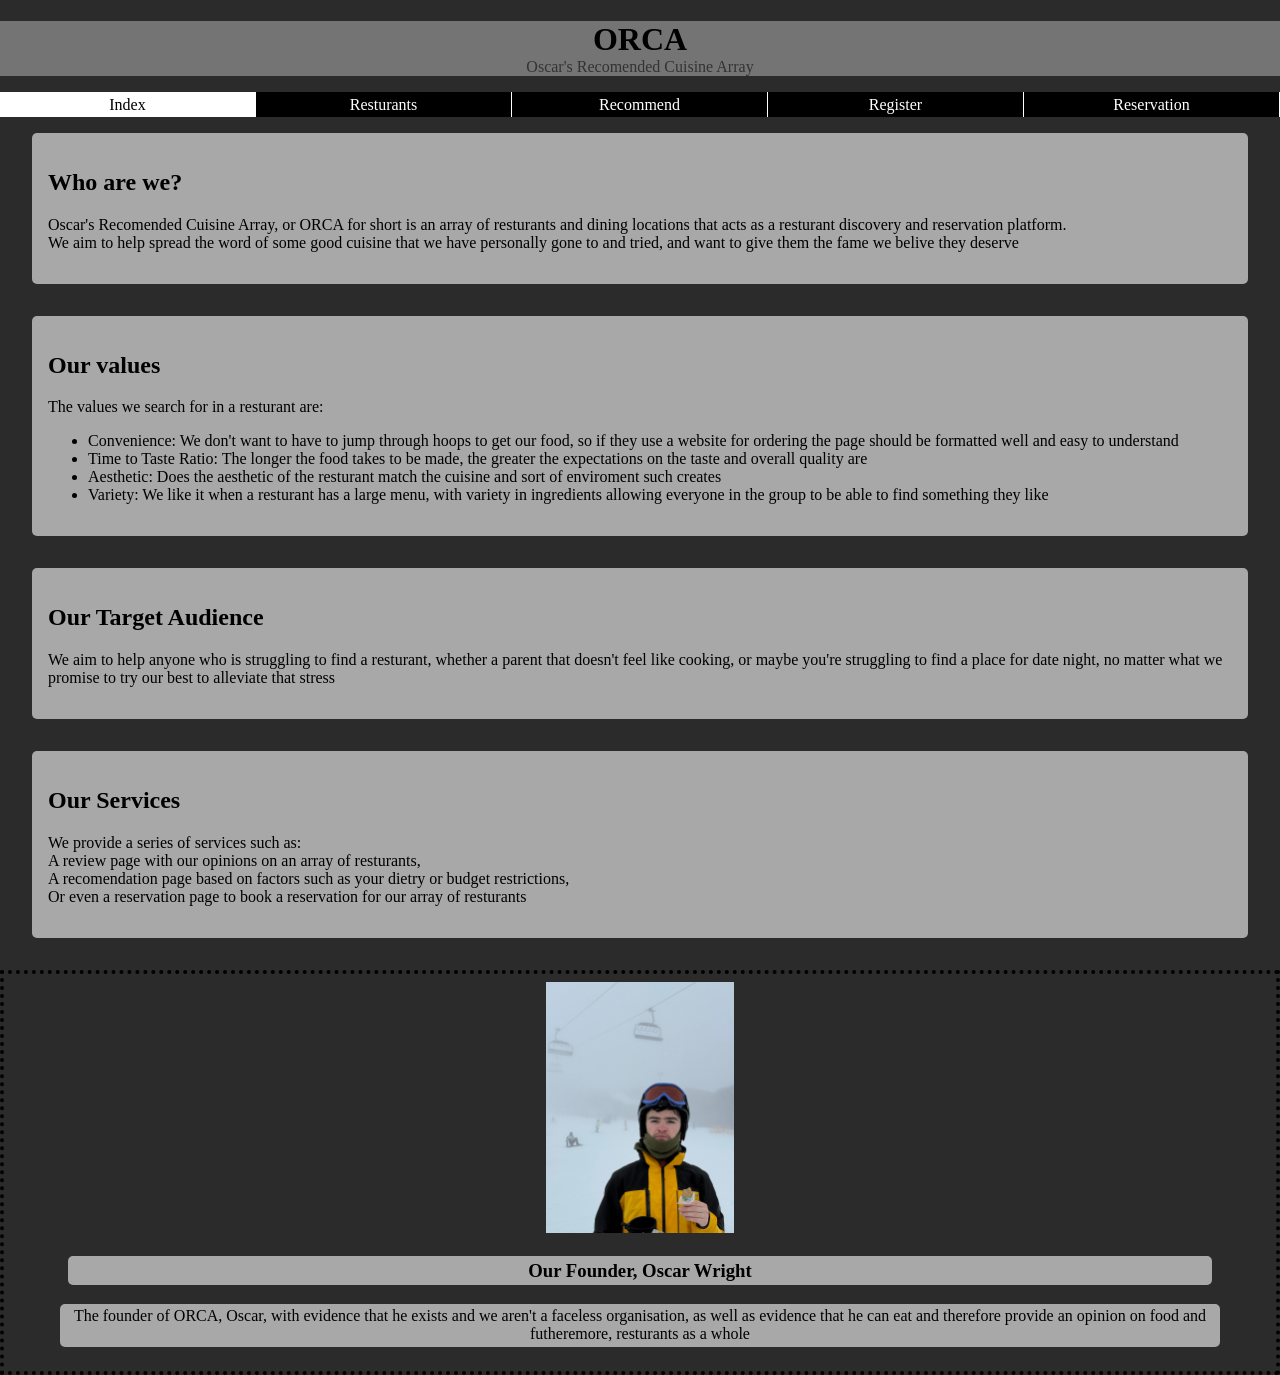
<file: index.html>
<!DOCTYPE html>
<html lang="en">
<head>
    <meta charset="utf-8">	
    <meta name="description" content="Web development">
    <meta name="keywords" content="Assignment 2">
    <meta name="author" content="Oscar Wright">

    <link rel="stylesheet" href="css/style.css">

	<title>Index</title>
</head>

<body id="IndexBody">
      <header>
            <!--Title for webpage-->
            <h1>ORCA</h1>
            <p>Oscar's Recomended Cuisine Array</p>
      </header>  
      <nav>
            <!--Navigation list-->
            <ul>
                <li ><a href="index.html" id="current">Index</a></li>
                <li><a href="resturants.html">Resturants</a></li>
                <li><a href="recommend.html">Recommend</a></li>
                <li><a href="register.html">Register</a></li>
                <li><a href="reservation.html">Reservation</a></li>
            </ul>
      </nav>
            <!-- The main content of this page with information about the organisation-->
        <main  id="IndexMain">
            <article>
                <section id="who" class="IndexSec">
                    <h2>Who are we?</h2>
                    <p>Oscar's Recomended Cuisine Array, or ORCA for short is an array of resturants and dining locations that acts as a resturant discovery and reservation platform. 
                        <br> We aim to help spread the word of some good cuisine that we have personally gone to and tried, and want to give them the fame we belive they deserve</p>
                </section>
                <section id="values" class="IndexSec">
                    <h2>Our values</h2>
                    <p>The values we search for in a resturant are:</p>
                        <ul>
                            <li>Convenience: We don't want to have to jump through hoops to get our food, so if they use a website for ordering the page should be formatted well and easy to understand</li>
                            <li>Time to Taste Ratio: The longer the food takes to be made, the greater the expectations on the taste and overall quality are</li>
                            <li>Aesthetic: Does the aesthetic of the resturant match the cuisine and sort of enviroment such creates</li>
                            <li>Variety: We like it when a resturant has a large menu, with variety in ingredients allowing everyone in the group to be able to find something they like</li>
                        </ul>
                </section>
                <section id="audience" class="IndexSec">
                    <h2>Our Target Audience</h2>
                    <p>We aim to help anyone who is struggling to find a resturant, whether a parent that doesn't feel like cooking, or maybe you're struggling to find a place for date night, no matter what we promise to try our best to alleviate that stress</p>
                </section>
                <section id="services" class="IndexSec">
                    <h2>Our Services</h2>
                    <p>We provide a series of services such as: 
                        <br>A review page with our opinions on an array of resturants, 
                        <br>A recomendation page based on factors such as your dietry or budget restrictions,
                        <br>Or even a reservation page to book a reservation for our array of resturants 
                    </p>
                </section>
            </article>
        </main>
      <footer>
                <!-- Footer with information about the author/founder of the website-->
            <img src="images/SnowboardingEatinng.jpeg" alt="A photo of Oscar" id="FounderImg">
            <h3 class="caption"> Our Founder, Oscar Wright</h3>
            <p class="caption">The founder of ORCA, Oscar, with evidence that he exists and we aren't a faceless organisation, as well as evidence that he can eat and therefore provide an opinion on food and futheremore, resturants as a whole</p>
      </footer>
</body>
</html>
</file>
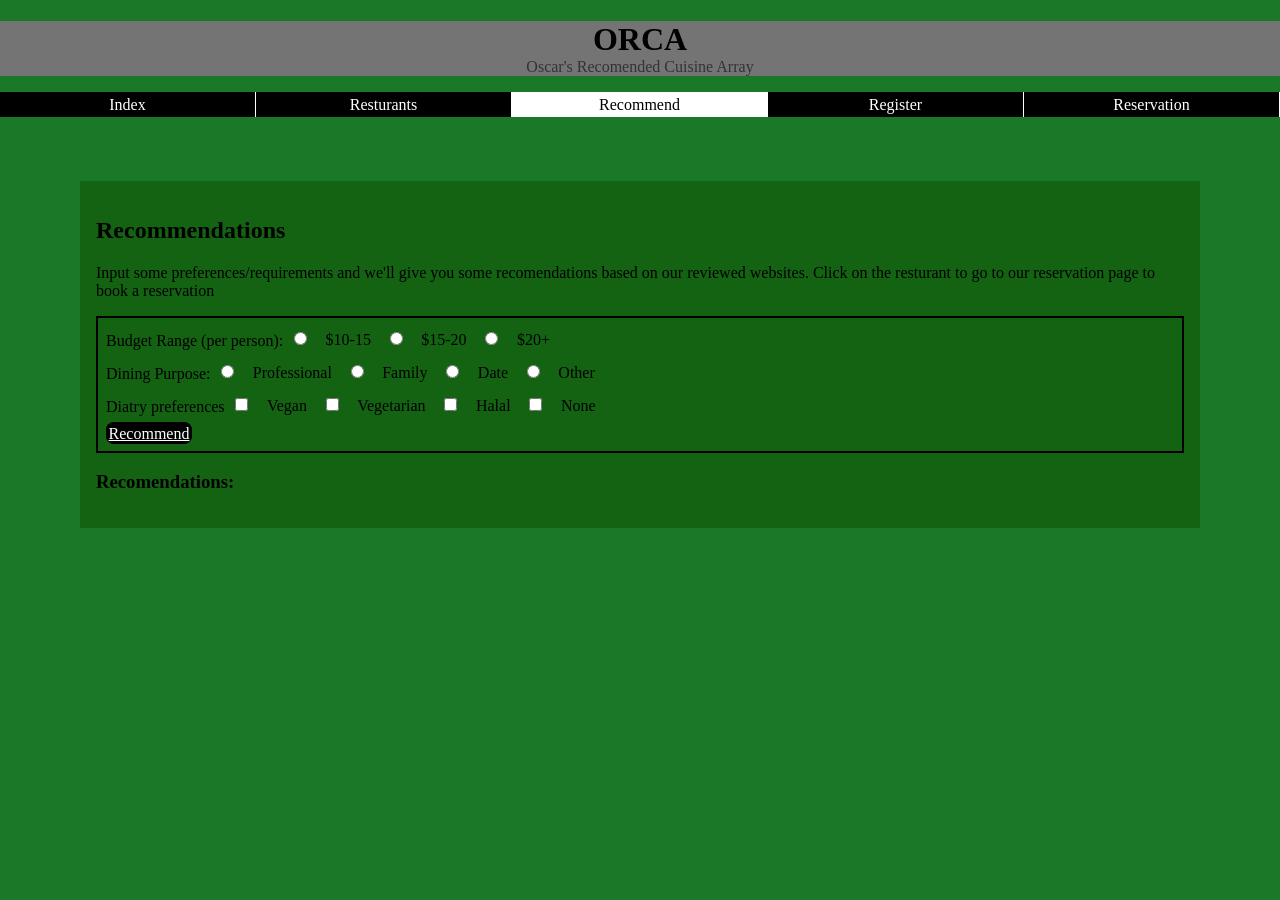
<file: recommend.html>
<!DOCTYPE html>
<html lang="en">
<head>
    <meta charset="utf-8">	
    <meta name="description" content="Web development">
    <meta name="keywords" content="Assignment 2">
    <meta name="author" content="Oscar Wright">

    <!--StyleSheets-->
    <link rel="stylesheet" href="css/style.css">


    <!--Scripts-->
    <script src="js/jquery-1.9.1.min.js"></script>
    <script src="js/script.js"></script>

	<title>Recommend</title>
</head>

<body id="RecBody">
      
      <header>
            <h1>ORCA</h1>
            <p>Oscar's Recomended Cuisine Array</p>
      </header>  
      <nav>
            <ul>
                <li><a href="index.html">Index</a></li>
                <li><a href="resturants.html">Resturants</a></li>
                <li><a href="recommend.html" id="current">Recommend</a></li>
                <li><a href="register.html">Register</a></li>
                <li><a href="reservation.html">Reservation</a></li>

            </ul>
      </nav>
      <main id="RecFormPage" class="FormPageMain">
             <!--Title and page information-->
            <h2>Recommendations</h2>
            <p>Input some preferences/requirements and we'll give you some recomendations based on our reviewed websites. Click on the resturant to go to our reservation page to book a reservation</p>

             <form id="recform" method="post"
		action="http://mercury.swin.edu.au/it000000/cos10005/regtest.php">

		
                   <!--Budget Range-->
			<div class="radioinput">
				<span class="radiolabel">Budget Range (per person):</span>

				<input id="1015in" type="radio" name="BudgetRange" value="1015" >
				<label for="1015in">$10-15</label>

				<input id="1520in" type="radio" name="BudgetRange" value="1520" >
				<label for="1520in">$15-20</label>

                        <input id="20in" type="radio" name="BudgetRange" value="20" >
				<label for="20in">$20+</label>
			</div>

                  <!--Dining Purpose-->
			<div class="radioinput">
				<span class="radiolabel">Dining Purpose:</span>

				<input id="ProfIn" type="radio" name="DinePurp" value="Prof" >
				<label for="ProfIn">Professional</label>

				<input id="FamilyIn" type="radio" name="DinePurp" value="Fam" >
				<label for="FamilyIn">Family</label>

                        <input id="DateIn" type="radio" name="DinePurp" value="Date" >
				<label for="DateIn">Date</label>

                        <input id="oth" type="radio" name="DinePurp" value="Oth" >
				<label for="oth">Other</label>
			</div>

                  <!--Diatry Preferences-->
                  
                  <div class="checkboxInput">
                        <span class="checkLabel">Diatry preferences</span>

                        <input type="checkbox" id="Veg" name="DiatryPref" value="Vegan">
                        <label for="Veg">Vegan</label>

                        <input type="checkbox" id="Vege" name="DiatryPref" value="Vegetarian">
                        <label for="Vege">Vegetarian</label>

                        <input type="checkbox" id="Hal" name="DiatryPref" value="Halal">
                        <label for="Hal">Halal</label>

                        <input type="checkbox" id="Non" name="DiatryPref" value="None">
                        <label for="Non">None</label>
                  </div>

		      


		
			<a href="#" id="RecomendBut" class="inputButton">Recommend</a>
		
	</form>

      <H3>Recomendations: </H3>

      <p id="RecomRests"></p>
      </main>

</body>
</html>
</file>
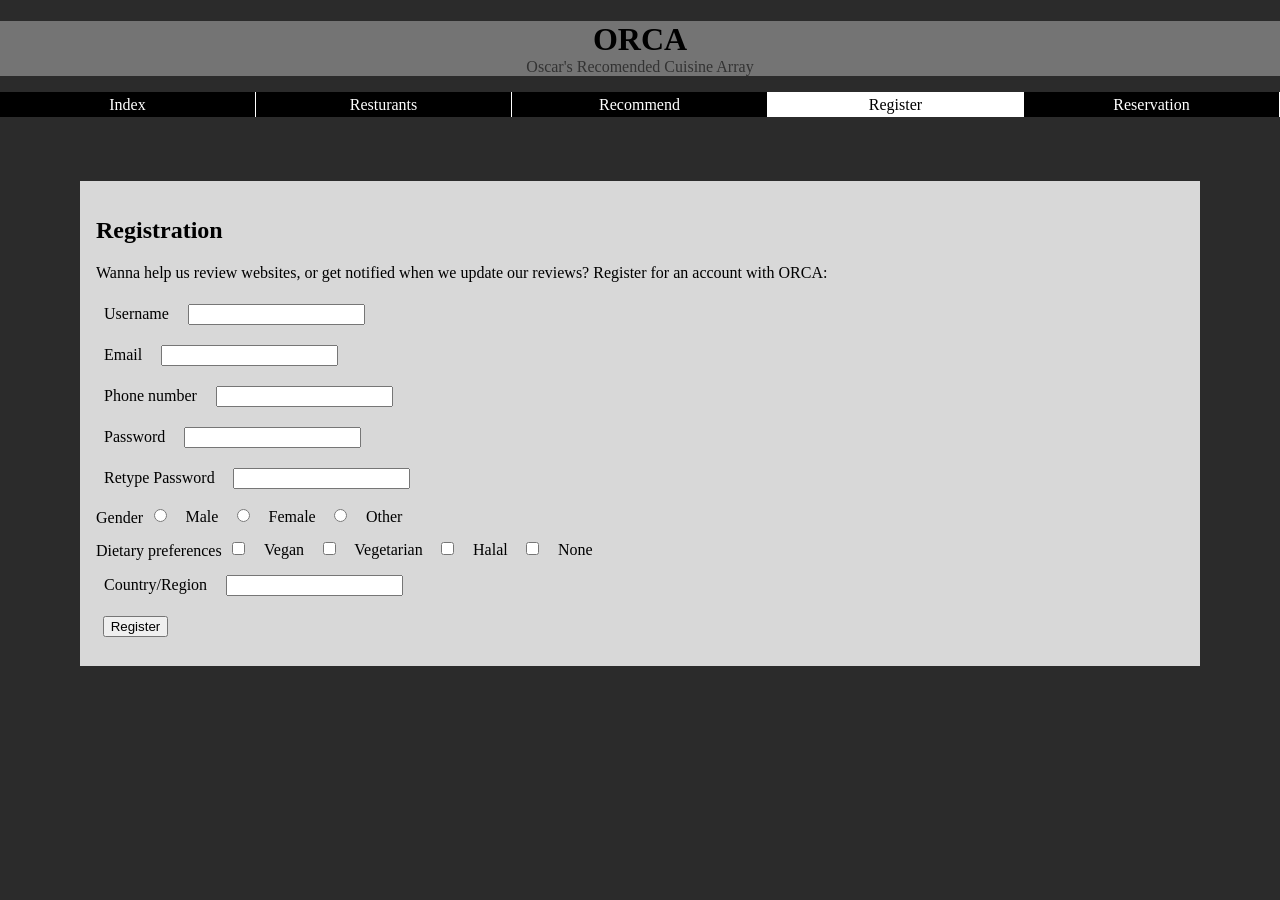
<file: register.html>
<!DOCTYPE html>
<html lang="en">
<head>
   <meta charset="utf-8">	
    <meta name="description" content="Web development">
    <meta name="keywords" content="Assignment 2">
    <meta name="author" content="Oscar Wright">


    <!--StyleSheets-->
    <link rel="stylesheet" href="css/style.css">


    <!--Scripts-->
    <script src="js/jquery-1.9.1.min.js"></script>
    <script src="js/script.js"></script>

	<title>Register</title>
</head>

<body id="regBody">
      <header>
            <h1>ORCA</h1>
            <p>Oscar's Recomended Cuisine Array</p>
      </header>  
      <nav>
            <ul>
                <li><a href="index.html">Index</a></li>
                <li><a href="resturants.html">Resturants</a></li>
                <li><a href="recommend.html">Recommend</a></li>
                <li><a href="register.html" id="current">Register</a></li>
                <li><a href="reservation.html">Reservation</a></li>

            </ul>
      </nav>

      <!--main body of the page-->
      <main id="RegFormPage" class="FormPageMain">
            <!--Title and page information-->
            <h2>Registration</h2>
            <p>Wanna help us review websites, or get notified when we update our reviews? Register for an account with ORCA:</p>

            <!--Form-->
            <form id="regform" method="post"
		action="http://mercury.swin.edu.au/it000000/cos10005/regtest.php">

                  <!--User name input-->
			<div class="textinput">
				<label for="UnameIn">Username</label>
				<input id="UnameIn" type="text" name="Uname" >
			</div>

                   <!--Email input-->
                  <div class="textinput">
				<label for="EmailIn">Email</label>
				<input id="EmailIn" type="text" name="Email" >
			</div>

                   <!--Phone number input-->
                  <div class="numinput">
				<label for="PhoneNumIn">Phone number</label>
				<input id="PhoneNumIn" type="number" name="PhoneNum" >
			</div>

                   <!--Password and confirm password-->
			<div class="textinput">
				<label for="pwd1">Password</label>
				<input id="pwd1" type="password" name="pwd1" >
			</div>

			<div class="textinput">
				<label for="pwd2">Retype Password</label>
				<input id="pwd2" type="password" name="pwd2" >
			</div>
		
                   <!--Gender-->
			<div class="radioinput">
				<span class="radiolabel">Gender</span>

				<input id="genm" type="radio" name="gender" value="M" >
				<label for="genm">Male</label>

				<input id="genf" type="radio" name="gender" value="F" >
				<label for="genf">Female</label>

                        <input id="geno" type="radio" name="gender" value="O" >
				<label for="geno">Other</label>
			</div>

                  <!--Diatry Preferences-->
                  
                  <div class="checkboxInput">
                        <span class="checkLabel">Dietary preferences</span>

                        <input type="checkbox" id="Veg" name="DiatryPref" value="Vegan">
                        <label for="Veg">Vegan</label>

                        <input type="checkbox" id="Vege" name="DiatryPref" value="Vegetarian">
                        <label for="Vege">Vegetarian</label>

                        <input type="checkbox" id="Hal" name="DiatryPref" value="Halal">
                        <label for="Hal">Halal</label>

                        <input type="checkbox" id="Non" name="DiatryPref" value="None">
                        <label for="Non">None</label>
                  </div>

		      <!--Country/Region-->
                  <div class="textinput">
				<label for="LocationIn">Country/Region</label>
				<input id="LocationIn" type="text" name="Location" >
			</div>


		<div class="buttoninput">
			<input type="submit" value="Register" >
		</div>
	</form>

      </main>

</body>
</html>
</file>
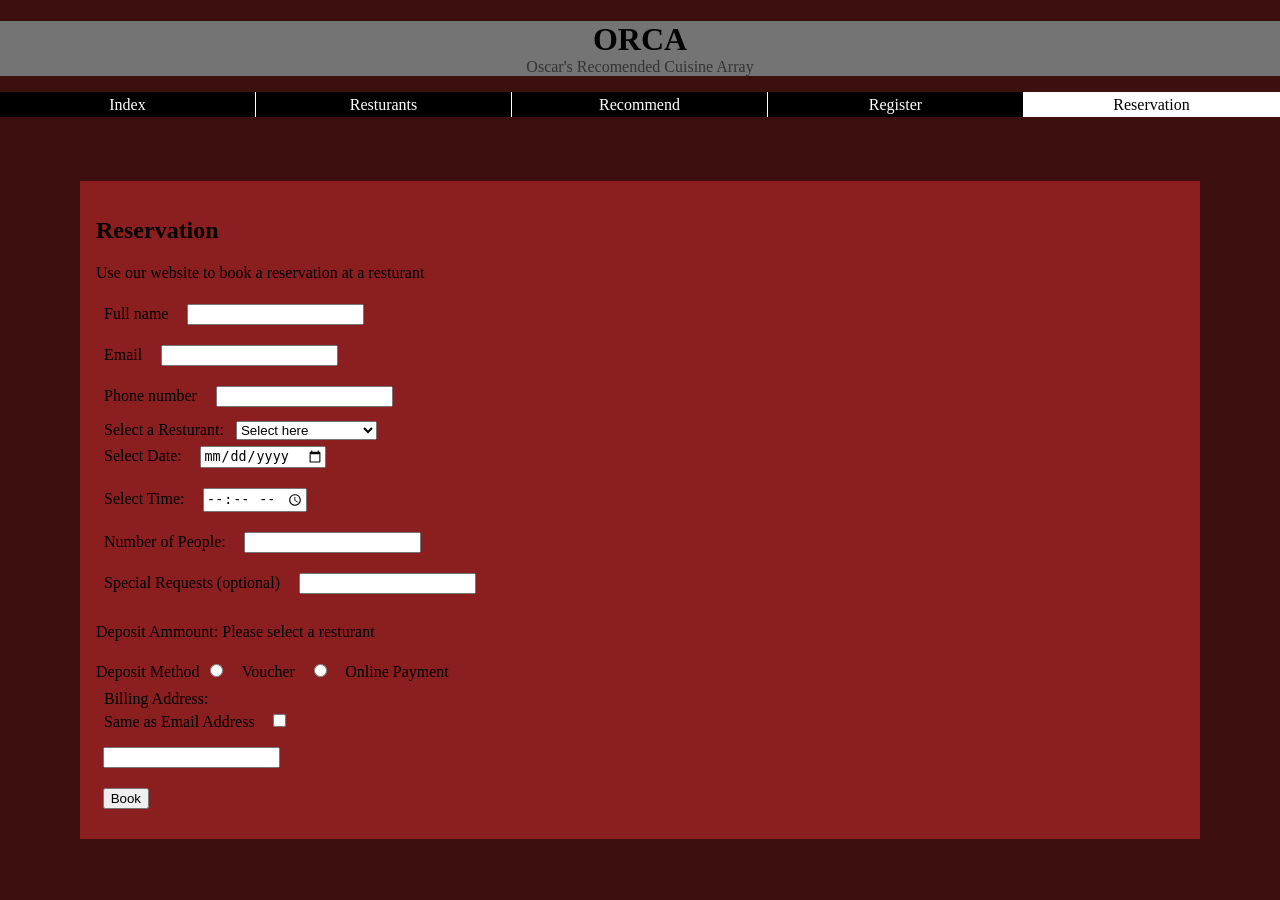
<file: reservation.html>
<!DOCTYPE html>
<html lang="en">
<head>
    <meta charset="utf-8">	
    <meta name="description" content="Web development">
    <meta name="keywords" content="Assignment 2">
    <meta name="author" content="Oscar Wright">

    <!--CSS links-->
    <link rel="stylesheet" href="css/style.css">

    <!--Scripts-->
    <script src="js/jquery-1.9.1.min.js"></script>
    <script src="js/script.js"></script>
    <script src="js/ReservationScri.js"></script> <!--Seperate script for this page to check url to see i they came from recomendations and then prefilling, and being able to update deposit ammount immiediatly-->

	<title>Reservation</title>
</head>

<body id="resBody">
      <header>
            <h1>ORCA</h1>
            <p>Oscar's Recomended Cuisine Array</p>
      </header>  
      <nav>
            <ul>
                <li><a href="index.html">Index</a></li>
                <li><a href="resturants.html">Resturants</a></li>
                <li><a href="recommend.html">Recommend</a></li>
                <li><a href="register.html">Register</a></li>
                <li><a href="reservation.html" id="current">Reservation</a></li>

            </ul>
      </nav>
      <main id="ResFormPage" class="FormPageMain">

            <!--Title and page information-->
            <h2>Reservation</h2>
            <p>Use our website to book a reservation at a resturant</p>

            <form id="resform" method="post"
		action="http://mercury.swin.edu.au/it000000/cos10005/regtest.php">

                  <!--Full name input-->
			<div class="textinput">
				<label for="FullNameIn">Full name</label>
				<input id="FullNameIn" type="text" name="FullName" >
			</div>

                   <!--Email input-->
                  <div class="textinput">
				<label for="EmailIn">Email</label>
				<input id="EmailIn" type="text" name="Email" >
			</div>

                   <!--Phone number input-->
                  <div class="numinput">
				<label for="PhoneNumIn">Phone number</label>
				<input id="PhoneNumIn" type="number" name="PhoneNum" >
			</div>


                   <!--Resturant Selection-->
                  <div class="SelectInput">
                        <label for="RestSelectIn">Select a Resturant:</label>
                        <select name="RestSelect" id="RestSelectIn">
                              <option value="" selected>Select here</option>
                              <option value="Steves Sandwiches">Steve's Sandwiches</option>
                              <option value="Bobs Breakfast">Bob's Breakfast</option>
                              <option value="Petes Pub Feed">Pete's Pub Feed</option>
                              <option value="Garys Grilled Meat">Gary's Grilled Meat</option>
                              <option value="Marys Mexican">Mary's Mexican</option>
                              <option value="Kevins Kebabs">Kevin's kebab</option>
                        </select>
                  </div>


                  <!--Reservation date/Time-->
                  <div class="DateInput">
                        <label for="ResDateIn">Select Date:</label>
                        <input type="date" id="ResDateIn" name="ResDate" >
		      </div>

                  <div class="TimeInput">
                        <label for="ResTimeIn">Select Time:</label>
                        <input type="time" id="ResTimeIn" name="ResTime" >
		      </div>


                   <!--Number of people input-->
                  <div class="numinput">
				<label for="NumPeopleIn">Number of People:</label>
				<input id="NumPeopleIn" type="number" name="NumPeople" >
			</div>

                  <!--Special Request input-->
                  <div class="textinput">
				<label for="SpecReqIn">Special Requests (optional)</label>
				<input id="SpecReqIn" type="text" name="SpecReq" >
			</div>

                  <!--Dynamically changing deposit ammount-->
                  
                  <p>Deposit Ammount: <span id="depositAmmount">Please Select a resturant</span></p>


                   <!--Deposit Method-->
			<div class="radioinput" id="DepoMethodIn">
				<span class="radiolabel">Deposit Method</span>

				<input id="VoucherIn" type="radio" name="DepoMethod" value="Voucher" >
				<label for="VoucherIn">Voucher</label>

				<input id="OnMethIn" type="radio" name="DepoMethod" value="OnlineMeth" >
				<label for="OnMethIn">Online Payment</label>

			</div>




                  <!--Voucher selected-->
                  <div class="textinput" id="VouchSelected">
				<label for="VouchIn">Voucher Code</label>
				<input id="VouchIn" type="text" name="VouchCode" maxlength="12" >
			</div>

                  <!--Online Method Selected-->
                  <div class="textinput" id="OnMethSelected">
				<label for="CredIn">Credit Card details</label>
				<input id="CredIn" type="text" name="CredCardDet" maxlength="16">
			</div>

                  <!--Billing Email Adress-->
                        <label for="BillAdd">Billing Address:</label>
                              <!--Same as email address button-->
                              <div class="checkboxInput">
                              <label for="BillAddSameIn">Same as Email Address</label>
                              <input type="checkbox" id="BillAddSameIn" name="BillaAddSame" value="True">
                              </div>
                              
                              <!--Text input for Billing Adress-->
                        <div class="textinput" >
                              <input id="BillAdd" type="text" name="Billing Adress">
                        </div>

                  <div class="buttoninput">
                        <input type="submit" value="Book" >
                  </div>
	      </form>

      </main>
 
</body>
</html>
</file>
<file: css/style.css>
/*All Pages*/
body{
    margin: 0px;
}

a{
    text-decoration: underline;
    color: black;
}

.inputButton{
    background-color: black;
    border: 0.1em solid black;
    color: white;
    width: 6em;
    padding: 0.1em;
    text-align: center;
    border-radius: 0.5em;
}

img{
        width: 25%;
    }



/*Header Elements, page title*/
header{
    text-align: center;
    background-color: rgb(116, 116, 116);
    margin-top: 0px;
}

header h1{
    margin-bottom: 0;
}
header p{
    color: rgb(51, 51, 51);
    margin-top: 0;
}


/*Navigation elements */
nav ul{
    display: flex;
    list-style-type: none;
    padding: 0;
    margin: 0;
 
}

nav li{
    flex: 1;
}

nav ul a{
    display: block;
    text-align: center;
    text-decoration: none;
    color: white;
    background-color: black;
    padding: 0.2em;
    border-right: 1px white solid;
}


#current{
    background-color: white; 
    color: black;
}

/*Form Elements*/

.FormPageMain{
    margin-left: 5em;
    margin-right: 5em;
    margin-top: 4em;
    padding: 1em;
}

input, label{
    margin: 0.5em;
    margin-bottom: 1em;
 
}


/* Default CSS (desktop)*/

/*Index*/
#IndexBody{
    background-color: rgb(43, 43, 43);
}

.IndexSec{
    display: block;
    background-color: rgb(168, 168, 168);
    border-radius: 5px;
 
    padding: 1em;
    margin: 2em;
    margin-top: 1em;
}

footer{
    text-align: center;
    border: 0.25em dotted black;
    padding: 0.5em;
}

.caption{
    background-color: rgb(168, 168, 168);
    border-radius: 5px;
    margin-left: 3em;
    margin-right: 3em;
    padding: 0.2em;
}

#FounderImg{
        width: 15%; 
    }


/*Resturant Page*/
#RestBody{
    background-color: rgba(255, 241, 163, 0.781);
}

.collapse{
    text-decoration: none;
    color: darkgray;
}

#RestMain{
    text-align: center;
}

#RestMain ul{
    list-style: none;
}

.RestBox{
    background-color: rgb(0, 119, 255);
    margin: 1em;
    border-radius: 0.1em;
    padding: 0.01em;
}

.RestInfo{
    background-color: rgb(0, 61, 194);
    margin: 2em;
    border-radius: 0.5em;
    padding: 0.25em;
}

#RestFooter{
    background-color: rgba(255, 241, 163, 0.781);
    border: 0.25em solid black;
}




/*Recomend Page*/

#RecBody{
    background-color: rgb(26, 121, 40);
}

#RecFormPage{
    background-color: rgb(19, 99, 19);
}




#recform{
    border: 0.15em solid black;
    padding: 0.5em;
}

/*Register Page*/

#regBody{
    background-color: rgb(43, 43, 43);
}

#RegFormPage{
    background-color: rgb(216, 216, 216);
}

/*Reservation Page*/

#resBody{
    background-color: rgb(61, 15, 15);
}

#ResFormPage{
    background-color: rgb(139, 30, 30);
}


/*both mobile and tablet adjustments*/

@media (max-width: 1023px ) {
    /*All Pages*/

    nav{
        font-size: 0.9em;
    }


    /*Form Elements*/

    .FormPageMain{
        margin-left: 0.25em;
        margin-right: 0.25em;
        margin-top: 1em;
        padding: 0.5em;
    }

    input, label{
        margin: 0;
        margin-bottom: 2em;
    
    }

    


    /*Index*/
    .IndexSec{
        padding: 0.5em;
        margin: 0.5em;
        margin-top: 1.5em;
    }

    footer{
        padding: 0.25em;
        margin: 0.1em;
    }

    .caption{
       margin: 0.1em; 
    }


    /*Resturant Page*/

    .RestBox{

        margin: 0.25em;
        border-radius: 0.1em;
        padding: 0.01em;
    }

    .RestInfo{

        margin: 1em;
        border-radius: 0.5em;
        padding: 0.1em;
    }




    /*Recomend Page*/

    #recform{
        padding: 0.5em;
        font-size: 0.75em;
    }

    /*Register Page*/

    #regform{
        font-size: 0.8em;
        border: 0.1em solid black;
    }

    /*Reservation Page*/
    #resform{
        padding: 0.1em;
        border: 0.1em solid black;
        font-size: 0.8em ;
    }

}

/* Tablet adjustments */
@media (max-width: 1023px ) and (min-width:768px) {
    /*All Pages*/
    body{
        font-size: 2em;
    }


    img{
        width: 60%;
    }

    /*Form Elements*/

    /*Index*/

    #FounderImg{
        width: 60%;
    }

    /*Resturant Page*/

    
    #RestFooter{
        font-size: 0.6em;
    }
    /*Recomend Page*/

    /*Register Page*/


}

/* Mobile adjustments */
@media (max-width: 767px) {
    /*All Pages*/
    body{
        font-size: 1.5em;
    }

    img{
        width: 80%;
    }

    /*Form Elements*/
    
    /*Index*/

    #FounderImg{
        width: 40%;
    }

    /*Resturant Page*/
    #RestFooter{
        font-size: 0.7em;
    }
    /*Recomend Page*/

    /*Register Page*/

    /*Reservation Page*/

}
</file>
